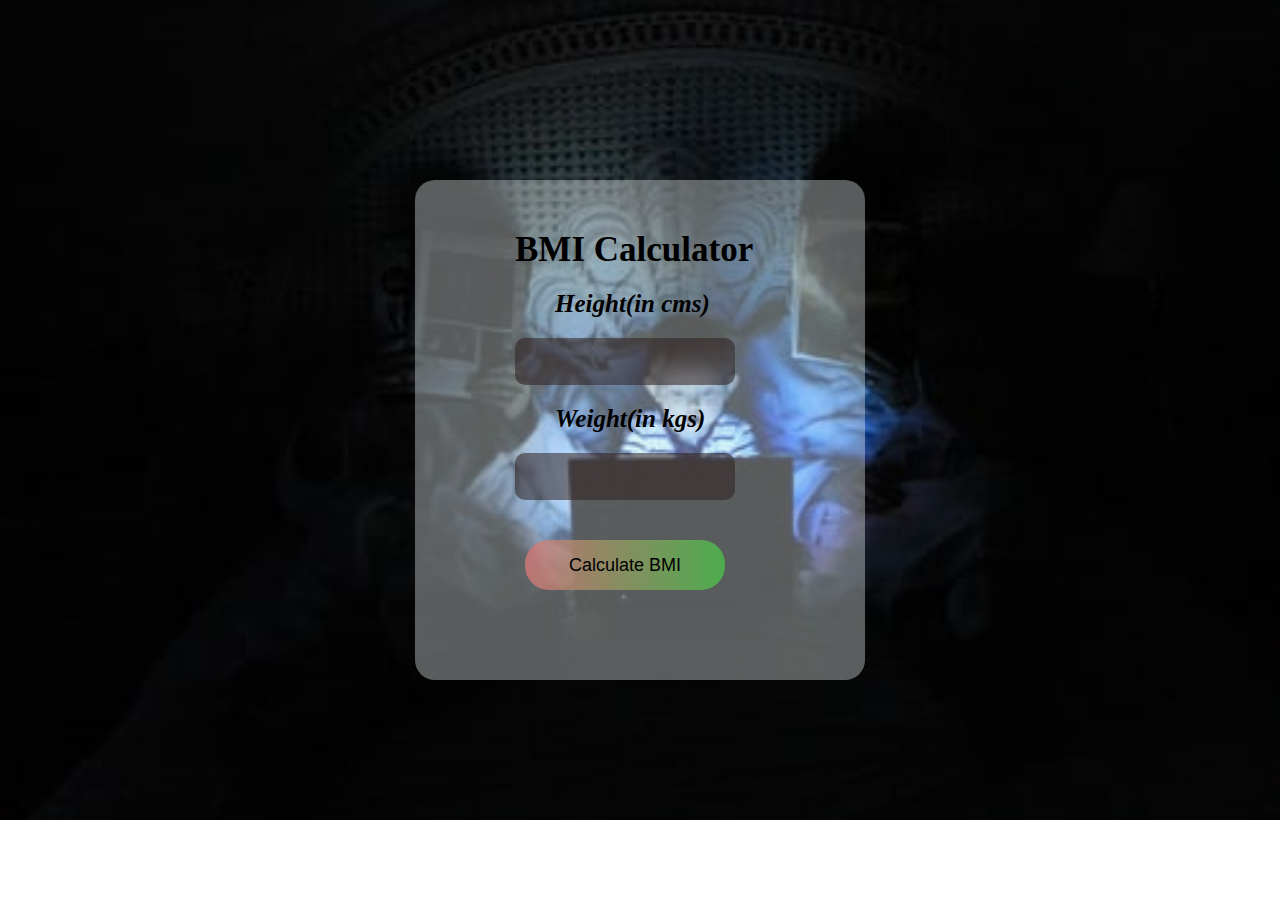
<file: index.html>
<!DOCTYPE html>
<head>
    <title>BMI calculator</title>
    <link rel="stylesheet" href="bmi.css">
</head>
<body>
 <div id="index">
<div class="container">
<div class="upper">
    <h1>BMI Calculator</h1>
    <p>Height(in cms)</p>
    <input type="text" id="height">
    <p>Weight(in kgs)</p>
    <input type="text" id="weight">
    </div>
 <div class="bmi">
    <button id="submitBmi"> Calculate BMI</button>
</div>
    <div id="bmiResult">

    </div>
</div>
</div>
<script src="script.js"></script>

</body>


</html>
</file>
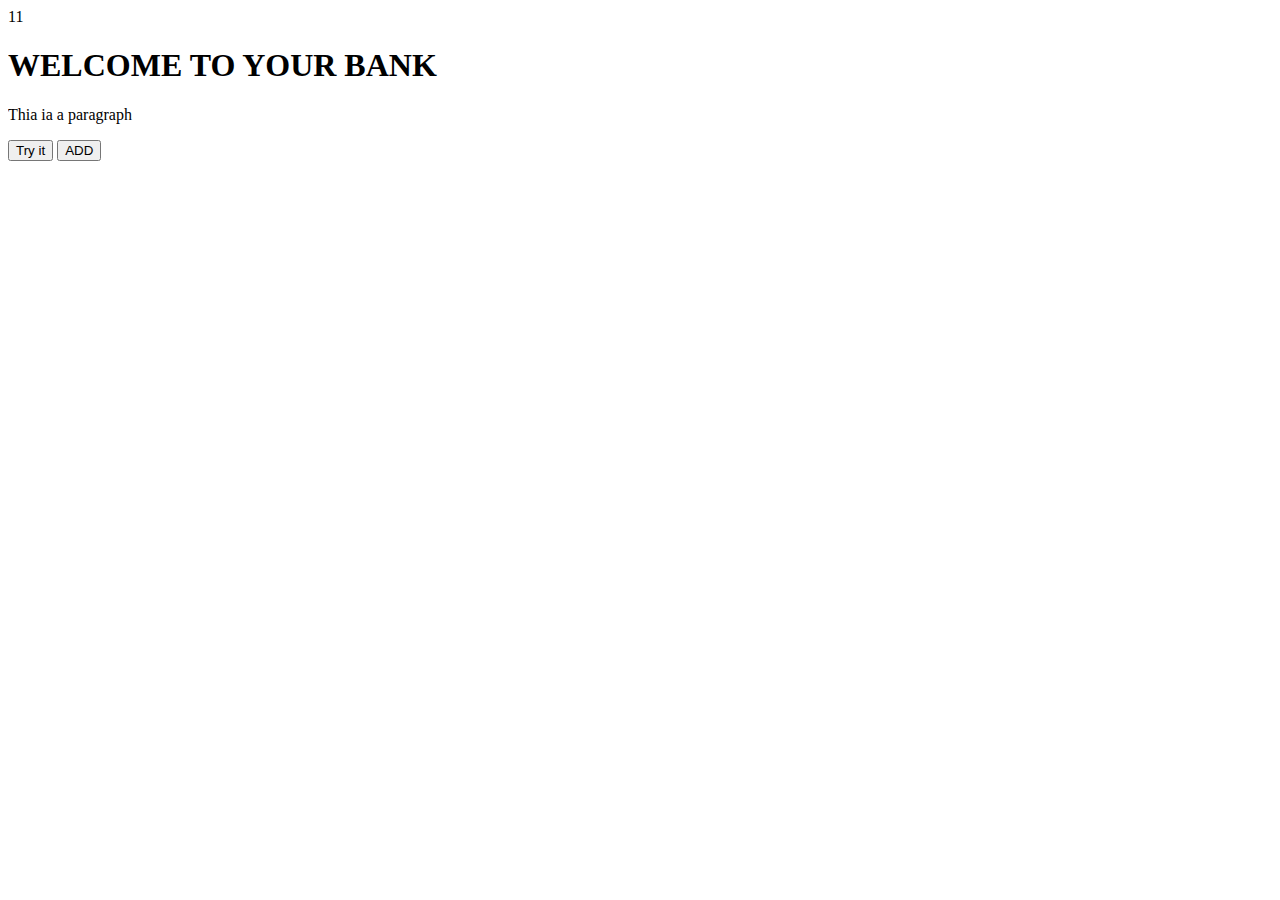
<file: example.html>
<!DOCTYPE html>
<html lang="en">
<head>
    <meta charset="UTF-8">
    <meta http-equiv="X-UA-Compatible" content="IE=edge">
    <meta name="viewport" content="width=device-width, initial-scale=1.0">
    <title>js</title>
    <script src="javascript.js">
    
    </script>
</head>
<body>
    <h1>WELCOME TO YOUR BANK</h1>
    <p id="container">Thia ia a paragraph</p>
    <button type="button" onclick="myFunction()">Try it</button>
    <button onclick="document.write(5+6)">ADD</button>
    <h2 id="demo"></h2>
</body>
</html>
</file>
<file: bmi.css>
*{
    margin: 0;
    padding: 0;
}
body{
    height: 100%;
    width: 100%;
       
}
#index{
background-image: url(bg-1.jpg);
background-size: cover;
background-repeat: no-repeat;
background-position: center;
transition: 1s;
    height: 820px;

  animation-name: animation;
  animation-direction:alternate-reverse;
  animation-duration:30s ;
  animation-fill-mode:forwards ;
  animation-iteration-count:infinite ;
  animation-play-state:running ;
  animation-timing-function:ease-in-out ;
  display: flex;
  justify-content: center;
}
@keyframes animation {
   0%{
       background-image: url(bg-1.jpg);
   } 
   20%{
       background-image: url(bg-2.jpg);
   }
   40%{
       background-image: url(bg-3.jpg);
   }
   60%{
       background-image: url(bg-4.jpg);

   }
   80%{
       background-image: url(bg-5.jpg);
   }
   100%{
       background-image: url(img-1.jpg);
   }
}
.container{
 background-color: rgba(230, 236, 236, 0.384);
 height: 500px;
 width: 450px;
 margin-top: 180px;
 border-radius: 20px;
}
.upper{
    margin-left: 100px;

}
h1{
    color: rgb(0, 0, 0);
 font-family: cursive;
 font-size: 35px;
 padding-top: 50px;
}
p{
    font-size: 25px;
    padding-top: 20px;
    padding-left: 40px;
    font-style: oblique;
    font-weight: 600;
    
}
input{
    padding: 10px;
    width: 200px;
    border-radius: 10px;
    border:none;
    margin-top: 20px;
    background-color: rgba(46, 32, 32, 0.541);
    color: rgb(255, 255, 255);
    height: 27px;
    font-size: 19px;
    font-family: cursive;
  
}
.bmi{
    margin-top: 40px;
    margin-left: 100px;
}
button{
    height: 50px;
    width: 200px;
    padding: 5px;
    font-size: 18px;
    border-radius: 24px;
    border: none;
    margin-left: 10px;
    background: linear-gradient(90deg,rgba(216, 120, 120, 0.781), rgba(75, 194, 75, 0.781));
    font-weight: 400;
}
button:hover{
    background: linear-gradient(90deg, rgba(37, 207, 165, 0.781), rgba(122, 69, 122, 0.788));
}
#bmiResult{
    margin-top: 20px;
    font-size: 20px;
    margin-left: 95px;
    color: rgb(255, 255, 255);
}
</file>
